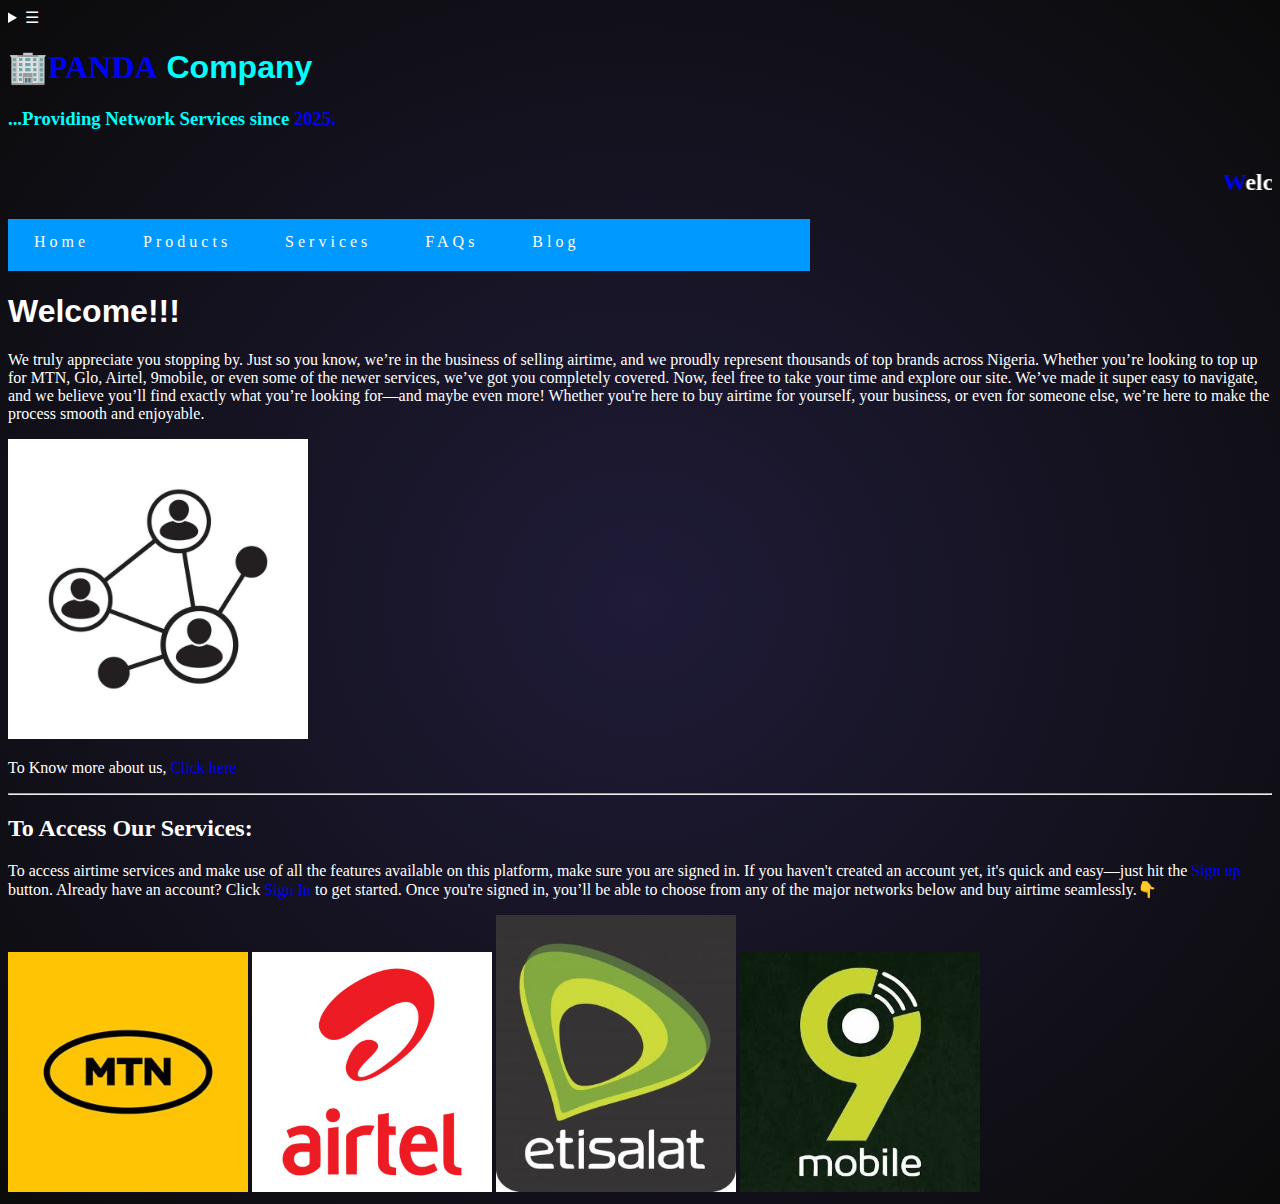
<file: index.html>
<!DOCTYPE html>
<html lang="en">
<head>
    <meta charset="UTF-8">
    <meta name="viewport" content="width=device-width, initial-scale=1.0">
    <title>::Rechargable Mobile Network | Home Page::</title>

    <link rel="stylesheet" type="text/css" href="css/style.css">


    <style type="text/css">

        body{
            font-family: cursive;
            overflow: scroll;
          color: white;
          
        }        
        

        div{
            border: 1px solid #09F;
            height: 50px;
            width: 800px;
          
            background-color: #09F; 
       
        }
        @media screen and (max-width:375px){
          body{
            font-family: sans-serif;
          }

        div{
          width: 360px;
          height: 90px;
          letter-spacing: 5px;
        }

        img{
          width: 200px;
        }
        h3{
          font-size: 17px;
        }
      }
        @media screen and (max-width:425px){
          body{
            font-family: sans-serif;
          }

          h3{
            font-size: 17px;
          }

          div{
            width: 400px;
            height: 90px;
            letter-spacing: 5px;
          }

          img{
            width: 200px;
          }

        }
        @media screen and (max-width:320px){
  
          h3{
            font-size: 15px;
          }

          div{
            width: 300px;
            height: 130px;
            letter-spacing: 5px;
          }
        }

        div a{
            color: #fff;
            text-decoration: none;
            font-family: Tahoma;
            letter-spacing: 4px;
            padding: 13px 25px;
            display: inline-block;
        }

        div a:hover{
            background-color: #fff;
            color: #09F;
            text-decoration: underline;
        }


       

        .image1{
          transition: transform 0.3s ease;
        }
        .image1:hover{
          transform: scale(0.8);
        }

        .image2{
          transition: transform 0.3s ease;
        }
        .image2:hover{
          transform: scale(0.8);
        }
        .image3{
          transition: transform 0.3s ease;
        }
        .image3:hover{
          transform: scale(0.8);
        }
        .image4{
          transition: transform 0.3s ease;
        }
        .image4:hover{
          transform: scale(0.8);
        }

        a{
          text-decoration: none;
        }

       
     
        

        
    </style>
</head>
<body>

  <details>
    <summary>&#9776;</summary>
    <ul>
      <li><a href="SignIn.html">Sign in</a></li>
      <li><a href="about.html">About Us</a></li>
      <li><a href="contact.html">Contact Us</a></li>
    </ul>
  </details>


    <db class="header-container">



      <db class="main-header">

    <h1><span>🏢PANDA</span> Company</h1>
    <h3>...Providing Network Services since <span>2025.</span></h3>
      </db>
      
      <db class="mini-header">

    <marquee><h2><span>W</span>elcome <span>t</span>o <span>P</span>anda <span> A</span>ssociation<span> N</span>etwork</h2></marquee>

      </db>
      </db>

  
    
      

  
    <!-- HORIZONTAL NAVIGATION BAR -->

    <div>
    <a href="login.html">Home</a>
    <a href="mtn.html">Products</a>
    <a href="#">Services</a>
    <a href="#">FAQs</a>
    <a href="#">Blog</a>

    </div>
  

    


    
    <h1>Welcome!!!</h1>
   
    <p>We truly appreciate you stopping by. Just so you know, we’re in the business of selling airtime,
     and we proudly represent thousands of top brands across Nigeria. Whether you’re looking to top up
     for MTN, Glo, Airtel, 9mobile, or even some of the newer services, we’ve got you completely covered.
     Now, feel free to take your time and explore our site. We’ve made it super easy to navigate, and we
     believe you’ll find exactly what you’re looking for—and maybe even more! Whether you're here to buy
     airtime for yourself, your  business, or even for someone else, we’re here to make the process smooth and enjoyable.
    </p>
    <img src="network(logo)/logo.jpeg" width="300">
    


    <p>To Know more about us, <a href="about.html">Click here</a></p>

    <hr>

 

    <h2>To Access Our Services:</h2>

    
    

    <p>To access airtime services and make use of all the features available on this platform, make sure you are signed in.
        If you haven't created an account yet, it's quick and easy—just hit the <a href="SignIn.html">Sign up</a> button. 
        Already have an account? Click <a href="login.html">Sign In</a> to get started.
        
        Once you're signed in, you’ll be able to choose from any of the major networks below and buy airtime seamlessly.👇
        
        </p>


        

      

    <img src="network(logo)/mtn.jpeg" class="image1" width="240" <br><a href="mtn.html"></a>
    <img src="network(logo)/airtel.jpeg" class="image2" width="240" <br><a href="airtel.html"></a>
    <img src="network(logo)/Etisalat Logo.jpeg" class="image3" width="240"<br><a href="glo.html"></a>
    <img src="network(logo)/9 mobile.jpg" class="image4" width="240" <br><a href="ninemobile.html"></a>






    






   


   
 



    
</body>
</html>
</file>
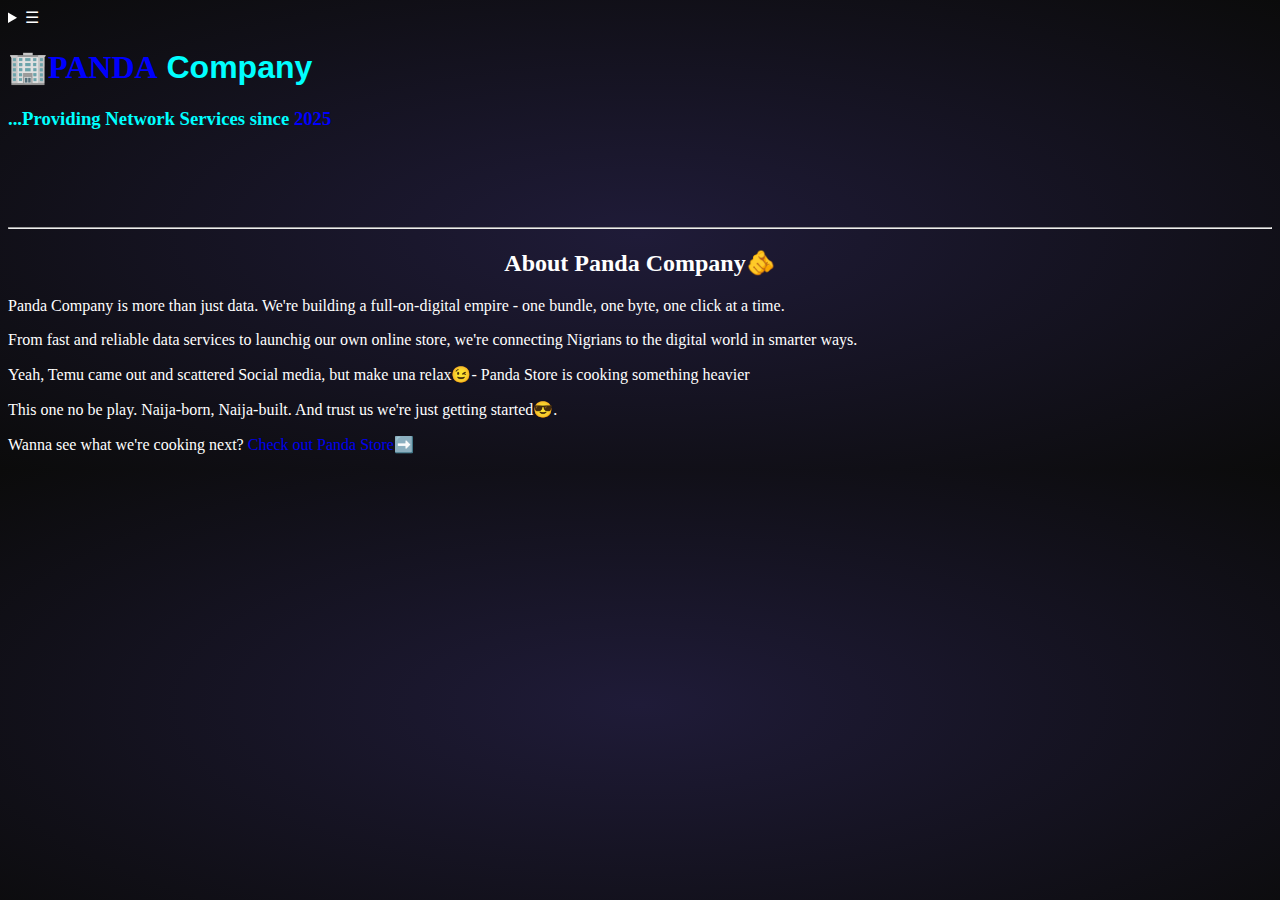
<file: about.html>
<!DOCTYPE html>
<html lang="en">
<head>
    <meta charset="UTF-8">
    <meta name="viewport" content="width=device-width, initial-scale=1.0">
    <title>::Rechargable Mobile Network | About Us::</title>
    <link rel="stylesheet" type="text/css" href="css/style.css">

    <style type="text/css">

        body{
            font-family: cursive;
            overflow: scroll;
        }
        h2{
          text-align: center;
        }

        a{
          text-decoration: none;
        }

        @media screen and (width:375px) {
          body{
            font-family: sans-serif;
          }
        }

        @media screen and (max-width:425px){
          body{
            font-family: sans-serif;
          }

          h3{
            font-size: 17px;
          }

        }

        @media screen and (max-width:320px){
  
          h3{
            font-size: 15px;
          }
        }


    </style>
</head>
<body>
      <details>
    <summary>&#9776;</summary>
    <ul>
        <li><a href="info.html">Home</a></li>
        <li><a href="login.html">Sign In</a></li>
        <li><a href="contact.html">Contact Us</a></li>
      <li><a href="#">Sign Out</a></li>
    </ul>
  </details>

    <db class="header-container">

        <db class="main-header">


        <h1><span>🏢PANDA</span> Company</h1>
    <h3>...Providing Network Services since <span>2025</span></h3>
    </db>

        <db class="mini-header">
        <marquee><h2><span>W</span>elcome <span>t</span>o <span>P</span>anda <span> A</span>ssociation<span> N</span>etwork</h2></marquee>

        </db>
        </db>

        <hr>

        <h2>About Panda Company🫵</h2>
        <p>Panda Company is more than just data. We're building a full-on-digital
           empire - one bundle, one byte, one click at a time.</p>

        <p>From fast and reliable data services to launchig our own online store, we're connecting Nigrians to 
            the digital world in smarter ways.
        </p>

        <p>Yeah, Temu came out and scattered Social media, but make una relax😉-
          Panda Store is cooking something heavier
        </p>
        <p>This one no be play. Naija-born, Naija-built. And trust us we're just getting
          started😎.
        </p>

        <p>
          Wanna see what we're cooking next?
          <a href="home.html">Check out Panda Store➡️</a>
        </p>
        
        







    
</body>
</html>
</file>
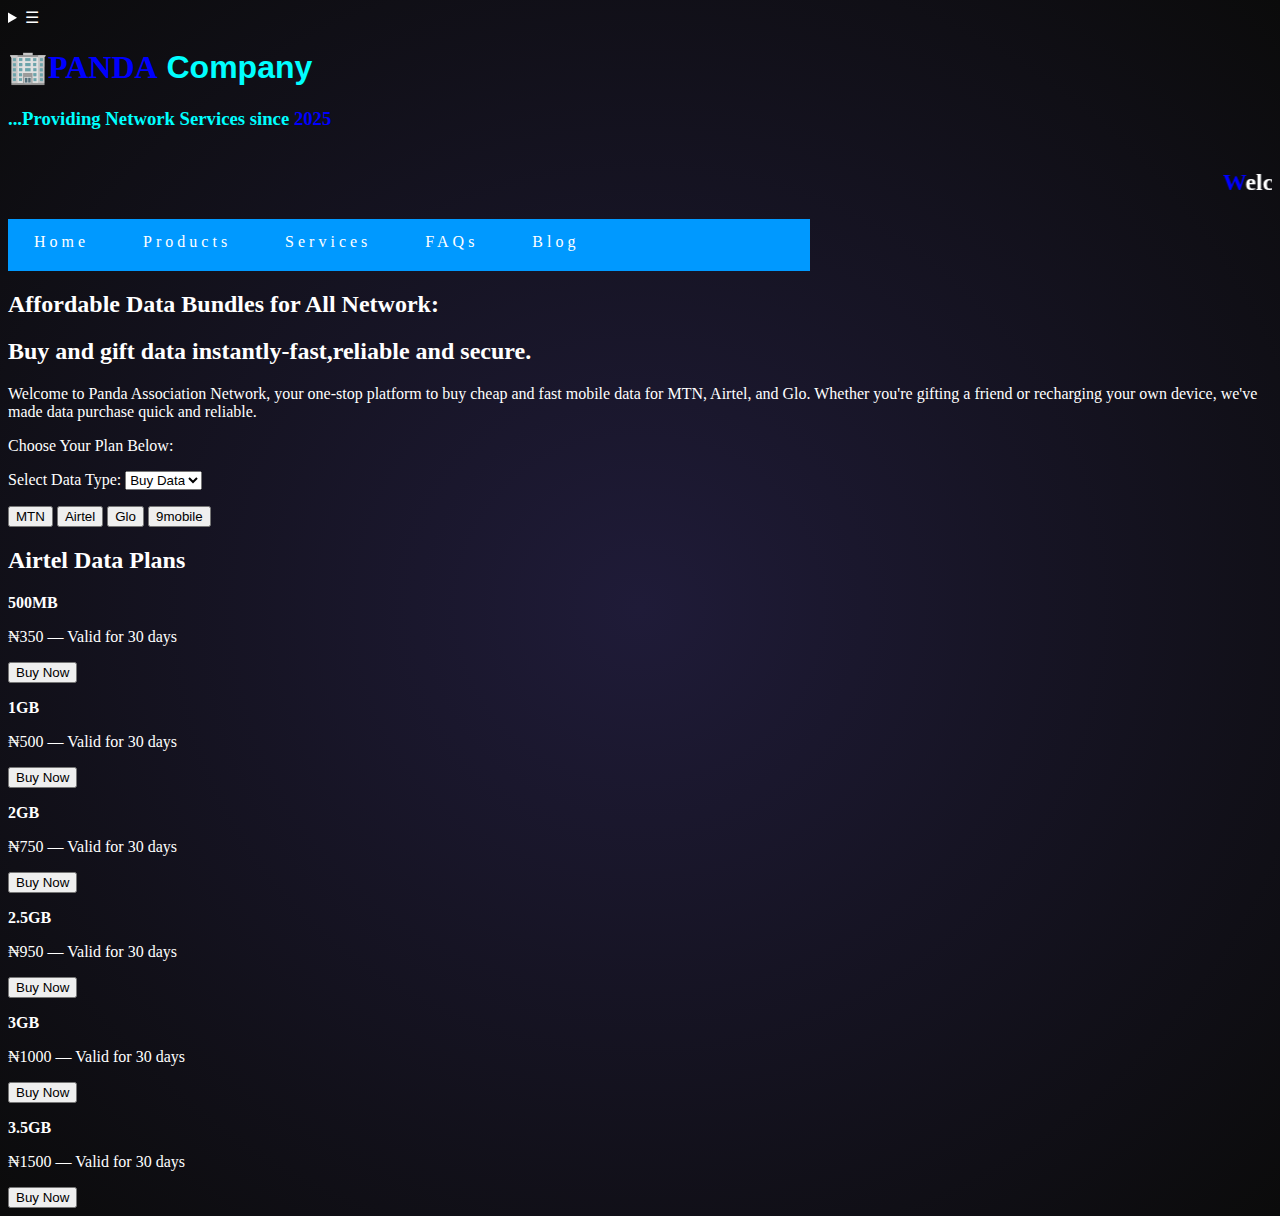
<file: airtel.html>
<!DOCTYPE html>
<html lang="en">
<head>
    <meta charset="UTF-8">
    <meta name="viewport" content="width=device-width, initial-scale=1.0">
    <title>::Rechargable Mobile Network | Products::</title>
    <link rel="stylesheet" type="text/css" href="css/style.css">

    <style type="text/css">
        body{
            font-family: cursive;
            overflow: scroll;
        }

        div{
            border: 1px solid #09F;
            height: 50px;
            width: 800px;
          
            background-color: #09F;
       
        }
        @media screen and (max-width:375px) {
            body{
                font-family: sans-serif;
            }
           div{
            width: 360px;
            height: 100px; 
            letter-spacing: 5px;   
            }
            h3{
                font-size: 17px;
            }
        }
        @media screen and (max-width:425px){
          body{
            font-family: sans-serif;
          }

          h3{
            font-size: 17px;
          }

          div{
            width: 400px;
            height: 90px;
            letter-spacing: 5px;
          }

          img{
            width: 200px;
          }

        }
        @media screen and (width:320px) {

          h3{
            font-size: 15px;
          }
          h1{
            font-size: 25px;
          }
          div{
            height: 129px;
            width: 300px;
          }
          
        }

        div a{
            color: #fff;
            text-decoration: none;
            font-family: Tahoma;
            letter-spacing: 4px;
            padding: 13px 25px;
            display: inline-block;
        }

        div a:hover{
            background-color: #fff;
            color: #09F;
            text-decoration: underline;
        }

        button:hover{
            background: #09f;
            cursor: pointer;
        }

        a{
            text-decoration: none;
        }

    </style>
</head>
<body>
  <details>
    <summary>&#9776;</summary>
    <ul>
      <li><a href="SignIn.html">Sign in</a></li>
      <li><a href="about.html">About Us</a></li>
      <li><a href="contact.html">Contact Us</a></li>
      <li><a href="#">Sign Out</a></li>
    </ul>
  </details>
        <db class="header-container">

        <db class="main-header">

        <h1><span>🏢PANDA</span> Company</h1>
    <h3>...Providing Network Services since <span>2025</span></h3>
    </db>


        <db class="mini-header">


        <marquee><h2><span>W</span>elcome <span>t</span>o <span>P</span>anda <span> A</span>ssociation<span> N</span>etwork</h2></marquee>

        </db>
        </db>
        


   
   
    <div>
    <a href="index.html">Home</a>
    <a href="mtn.html">Products</a>
    <a href="#">Services</a>
    <a href="#">FAQs</a>
    <a href="#">Blog</a>
    </div>

   
     <h2>Affordable Data Bundles for All Network:</h2>


    <h2>Buy and gift data instantly-fast,reliable and secure.</h2>
    <p>Welcome to Panda Association Network, your one-stop platform to buy cheap and fast
        mobile data for MTN, Airtel, and Glo. Whether you're gifting a friend or recharging 
        your own device, we've made data purchase quick and reliable.</p>

    <p>Choose Your Plan Below:</p>


    <p>Select Data Type: <select name="">
                         <option>Buy Data</option>
                         <option>Gift Data</option>
    </select></p>

    <db class="network-tabs">
        <!-- Network Tabs -->
        <button onclick="window.location.href='mtn.html'">MTN</button>
        <button onclick="window.location.href='airtel.html'">Airtel</button>
        <button onclick="window.location.href='glo.html'">Glo</button>
        <button onclick="window.location.href='ninemobile.html'">9mobile</button>
      </db>

      <!-- Plan Containers-->
       <db id="airtel.html" class="plan-container">
        <h2>Airtel Data Plans</h2>
        <db class="plan-card">
        <p><strong>500MB</strong></p>
        <p>₦350 — Valid for 30 days</p>
        <button>Buy Now</button>
      </db>

      <db class="plan-card">
          <p><strong>1GB</strong></p>
          <p>₦500 — Valid for 30 days</p>
          <button>Buy Now</button>
      </db>

      <db class="plan-card">
          <p><strong>2GB</strong></p>
          <p>₦750 — Valid for 30 days</p>
          <button>Buy Now</button>
    
    </db>
      <db class="plan-card">
        <p><strong>2.5GB</strong></p>
        <p>₦950 — Valid for 30 days</p>
        <button>Buy Now</button>
      </db>

      <db class="plan-card">
          <p><strong>3GB</strong></p>
          <p>₦1000 — Valid for 30 days</p>
          <button>Buy Now</button>
      </db>

        
      <db class="plan-card">
          <p><strong>3.5GB</strong></p>
          <p>₦1500 — Valid for 30 days</p>
          <button>Buy Now</button>
        </db>
    </db>
    
        

        </db>
</file>
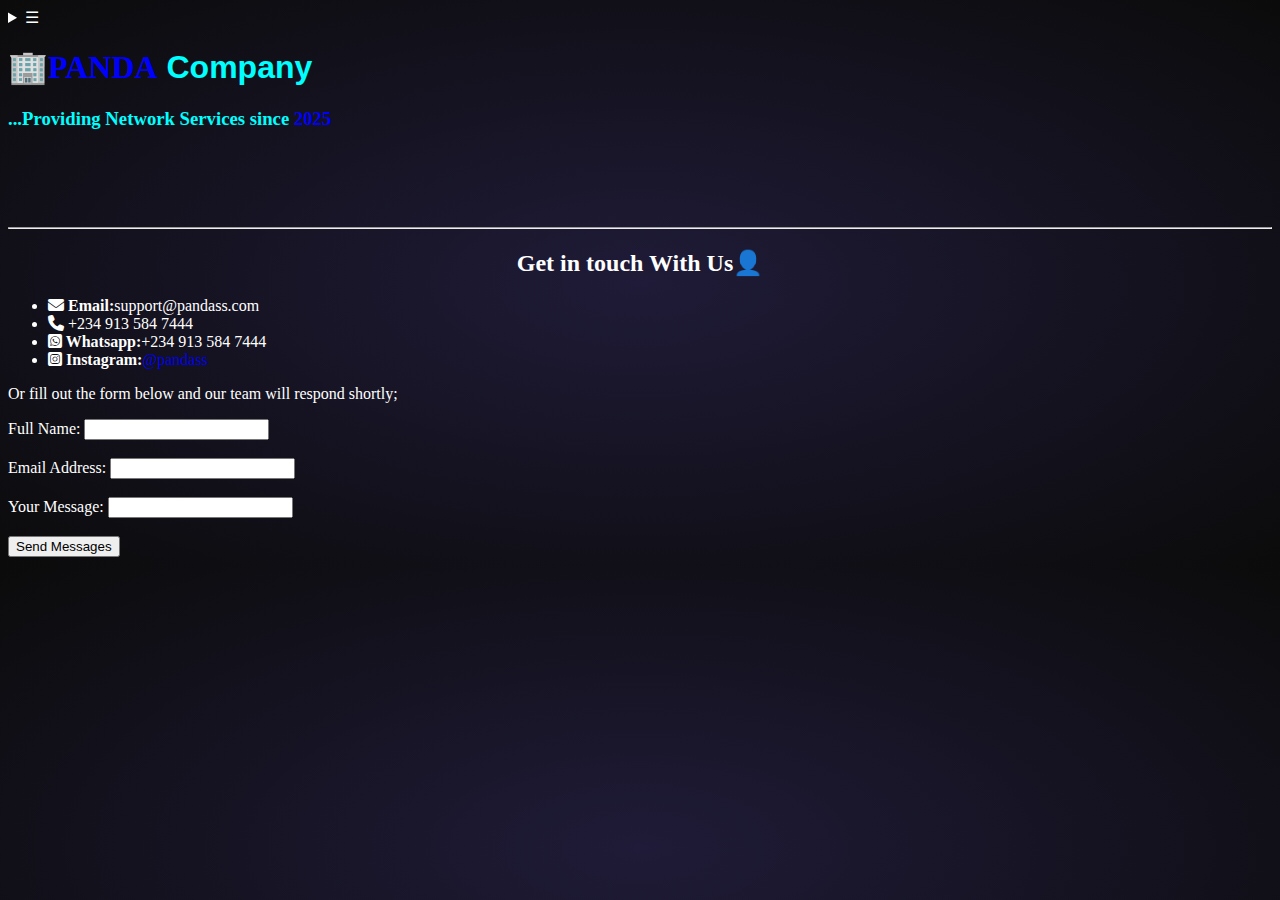
<file: contact.html>
<!DOCTYPE html>
<html lang="en">
<head>
    <meta charset="UTF-8">
    <meta name="viewport" content="width=device-width, initial-scale=1.0">
    <title>::Rechargable Mobile Network | Contact Us::</title>
    <link rel="stylesheet" type="text/css" href="css/style.css">
<link rel="stylesheet" href="https://cdnjs.cloudflare.com/ajax/libs/font-awesome/6.7.2/css/all.min.css">
    <style type="text/css">

        :root{
           color:#ffffff;
            background: radial-gradient(#1f1b38, #0b0b0b);
        }
        body{
            font-family: cursive;
            overflow: scroll;
            color: white;
        
        }
        @media screen and (width:375px) {
            body{
                font-family: sans-serif;
            }

            h3{
                font-size: 17px;
            }
        }
        @media screen and (max-width:425px){
          body{
            font-family: sans-serif;
          }

          h3{
            font-size: 17px;
          }
        }

        @media screen and (max-width:320px){
  
          h3{
            font-size: 15px;
          }

        }

        h2{
            text-align: center;

        }

        a{
            text-decoration: none;
        }





    </style>
</head>
<body>
      <details>
    <summary>&#9776;</summary>
    <ul>
        <li><a href="info.html">Home</a></li>
      <li><a href="about.html">About Us</a></li>
      <li><a href="#">Sign Out</a></li>
    </ul>
  </details>
    <db class="header-container">

        <db class="main-header">


        <h1><span>🏢PANDA</span> Company</h1>
    <h3>...Providing Network Services since <span>2025</span></h3>
    </db>
        <db class="mini-header">
        <marquee><h2><span>W</span>elcome <span>t</span>o <span>P</span>anda <span> A</span>ssociation<span> N</span>etwork</h2></marquee>

        </db>
    

        <hr>

        <h2>Get in touch With Us👤</h2>
        <ul>
            <li>
                <strong><i class="fa-solid fa-envelope"></i> Email:</strong>support@pandass.com</li>
            <li><strong><i class="fa-solid fa-phone"></i></strong> +234 913 584 7444 </li>
            <li><strong><i class="fa-brands fa-square-whatsapp"></i> Whatsapp:</strong>+234 913 584 7444</li>
            <li><strong><i class="fa-brands fa-square-instagram"></i> Instagram:</strong><a href="https://www.instagram.com/p.a.n.d.a_ffx2?igsh
                =MTRkbmpibWdtemRyNQ==">@pandass</a></li>
        </ul>
        <p>Or fill out the form below and our team will respond shortly; </p>

        <form action="#" method="post">
            <label form="name">Full Name:</label>
            <input type="text" id="name" name="name" required><br><br>

            <label form="email">Email Address:</label>
            <input type="email" id="email" name="email" required><br><br>

            <label form="message">Your Message:</label>
            <input type="message" id="message" rows="4" required><br><br>

            <button type="submit">Send Messages</button>

        </form>
        
        </db>













    
</body>
</html>
</file>
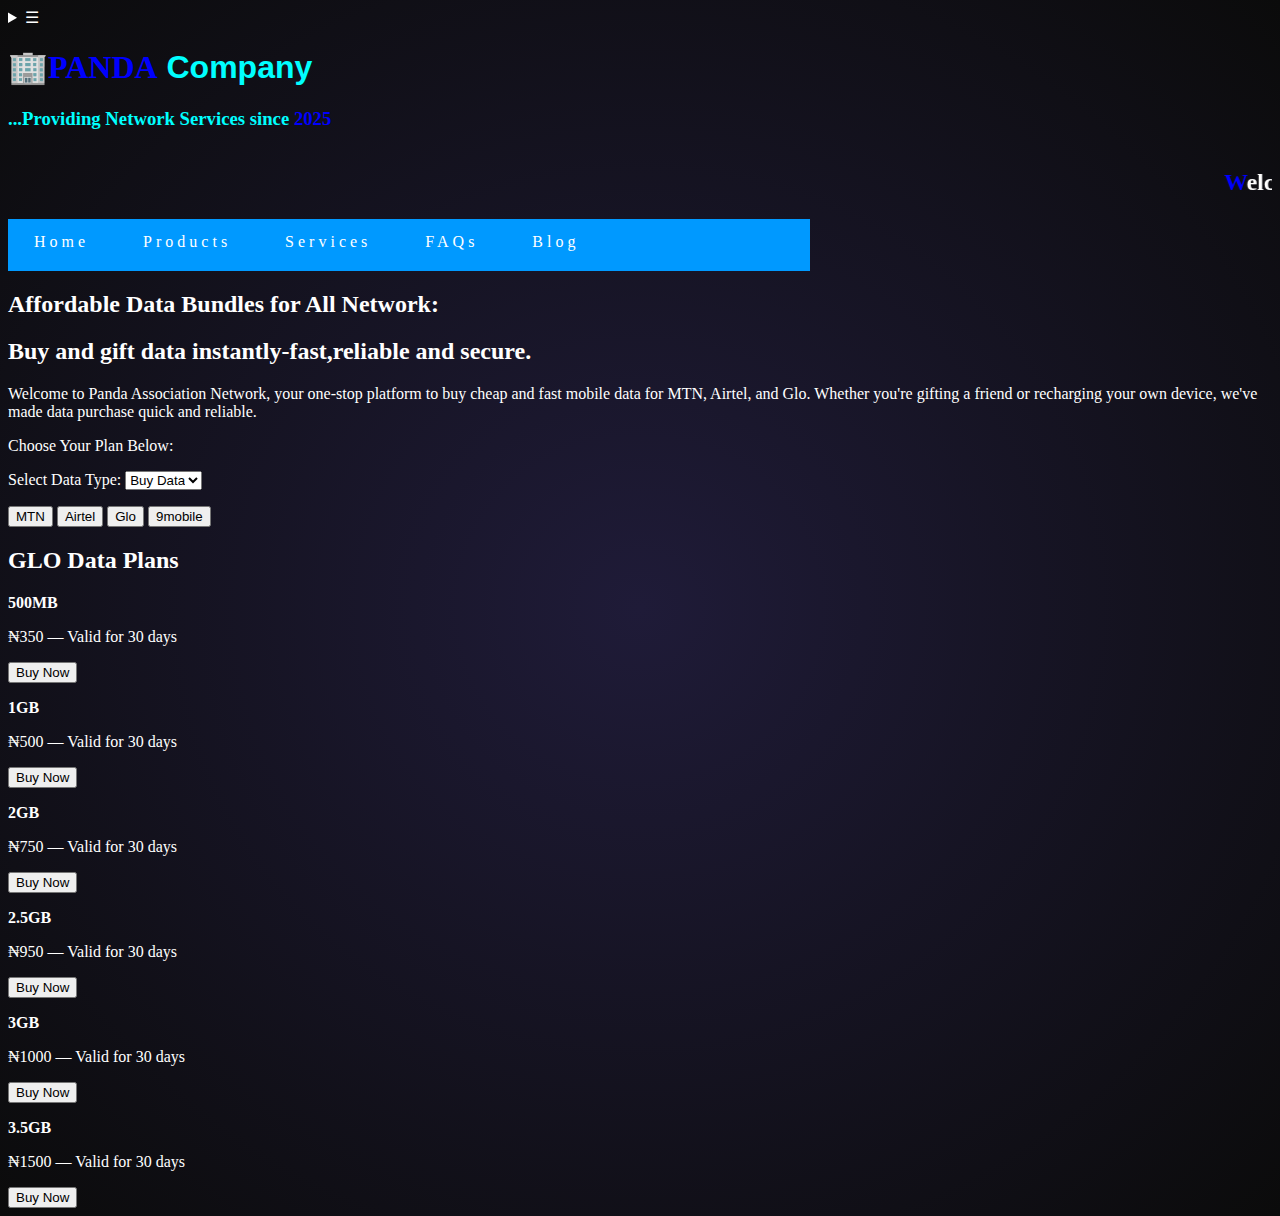
<file: glo.html>
<!DOCTYPE html>
<html lang="en">
<head>
    <meta charset="UTF-8">
    <meta name="viewport" content="width=device-width, initial-scale=1.0">
    <title>::Rechargable Mobile Network | Products::</title>
    <link rel="stylesheet" type="text/css" href="css/style.css">

    <style type="text/css">
        body{
            font-family: cursive;
            overflow: scroll;
        }

        div{
            border: 1px solid #09F;
            height: 50px;
            width: 800px;
          
            background-color: #09F;
       
        }
        @media screen and (max-width:375px) {
            body{
                font-family: sans-serif;
            }
           div{
            width: 360px;
            height: 100px; 
            letter-spacing: 5px;   
            }
            h3{
                font-size: 17px;
            }
        }
        @media screen and (max-width:425px){
          body{
            font-family: sans-serif;
          }

          h3{
            font-size: 17px;
          }

          div{
            width: 400px;
            height: 90px;
            letter-spacing: 5px;
          }

          img{
            width: 200px;
          }
        }
        @media screen and (max-width:320px){
  
          h3{
            font-size: 15px;
          }

          div{
            width: 300px;
            height: 130px;
            letter-spacing: 5px;
          }
        }

        div a{
            color: #fff;
            text-decoration: none;
            font-family: Tahoma;
            letter-spacing: 4px;
            padding: 13px 25px;
            display: inline-block;
        }

        div a:hover{
            background-color: #fff;
            color: #09F;
            text-decoration: underline;
        }

        button:hover{
            background: #09f;
            cursor: pointer;
        }

        a{
            text-decoration: none;
        }

    </style>
</head>
<body>
  <details>
    <summary>&#9776;</summary>
    <ul>
      <li><a href="SignIn.html">Sign in</a></li>
      <li><a href="about.html">About Us</a></li>
      <li><a href="contact.html">Contact Us</a></li>
      <li><a href="#">Sign Out</a></li>
    </ul>
  </details>
        <db class="header-container">

        <db class="main-header">

        <h1><span>🏢PANDA</span> Company</h1>
    <h3>...Providing Network Services since <span>2025</span></h3>
    </db>


        <db class="mini-header">


        <marquee><h2><span>W</span>elcome <span>t</span>o <span>P</span>anda <span> A</span>ssociation<span> N</span>etwork</h2></marquee>

        </db>
        </db>
        





 
    
    <div>
    <a href="index.html">Home</a>
    <a href="mtn.html">Products</a>
    <a href="#">Services</a>
    <a href="#">FAQs</a>
    <a href="#">Blog</a>
    </div>

    
       <h2>Affordable Data Bundles for All Network:</h2>


    <h2>Buy and gift data instantly-fast,reliable and secure.</h2>
    <p>Welcome to Panda Association Network, your one-stop platform to buy cheap and fast
        mobile data for MTN, Airtel, and Glo. Whether you're gifting a friend or recharging 
        your own device, we've made data purchase quick and reliable.</p>

    <p>Choose Your Plan Below:</p>


    <p>Select Data Type: <select name="">
                         <option>Buy Data</option>
                         <option>Gift Data</option>
    </select></p>

    <db class="network-tabs">
        <!-- Network Tabs -->
        <button onclick="window.location.href='mtn.html'">MTN</button>
        <button onclick="window.location.href='airtel.html'">Airtel</button>
        <button onclick="window.location.href='glo.html'">Glo</button>
        <button onclick="window.location.href='ninemobile.html'">9mobile</button>
      </db>

      <!-- Plan Conatiners-->
      <db id="glo.html" class="plan-container">
        <h2>GLO Data Plans</h2>
        <db class="plan-card">
        <p><strong>500MB</strong></p>
        <p>₦350 — Valid for 30 days</p>
        <button>Buy Now</button>
      </db>

      <db class="plan-card">
          <p><strong>1GB</strong></p>
          <p>₦500 — Valid for 30 days</p>
          <button>Buy Now</button>
      </db>

      <db class="plan-card">
          <p><strong>2GB</strong></p>
          <p>₦750 — Valid for 30 days</p>
          <button>Buy Now</button>
    
    </db>
      <db class="plan-card">
        <p><strong>2.5GB</strong></p>
        <p>₦950 — Valid for 30 days</p>
        <button>Buy Now</button>
      </db>

      <db class="plan-card">
          <p><strong>3GB</strong></p>
          <p>₦1000 — Valid for 30 days</p>
          <button>Buy Now</button>
      </db>

        
      <db class="plan-card">
          <p><strong>3.5GB</strong></p>
          <p>₦1500 — Valid for 30 days</p>
          <button>Buy Now</button>
        </db>
    </db>
</file>
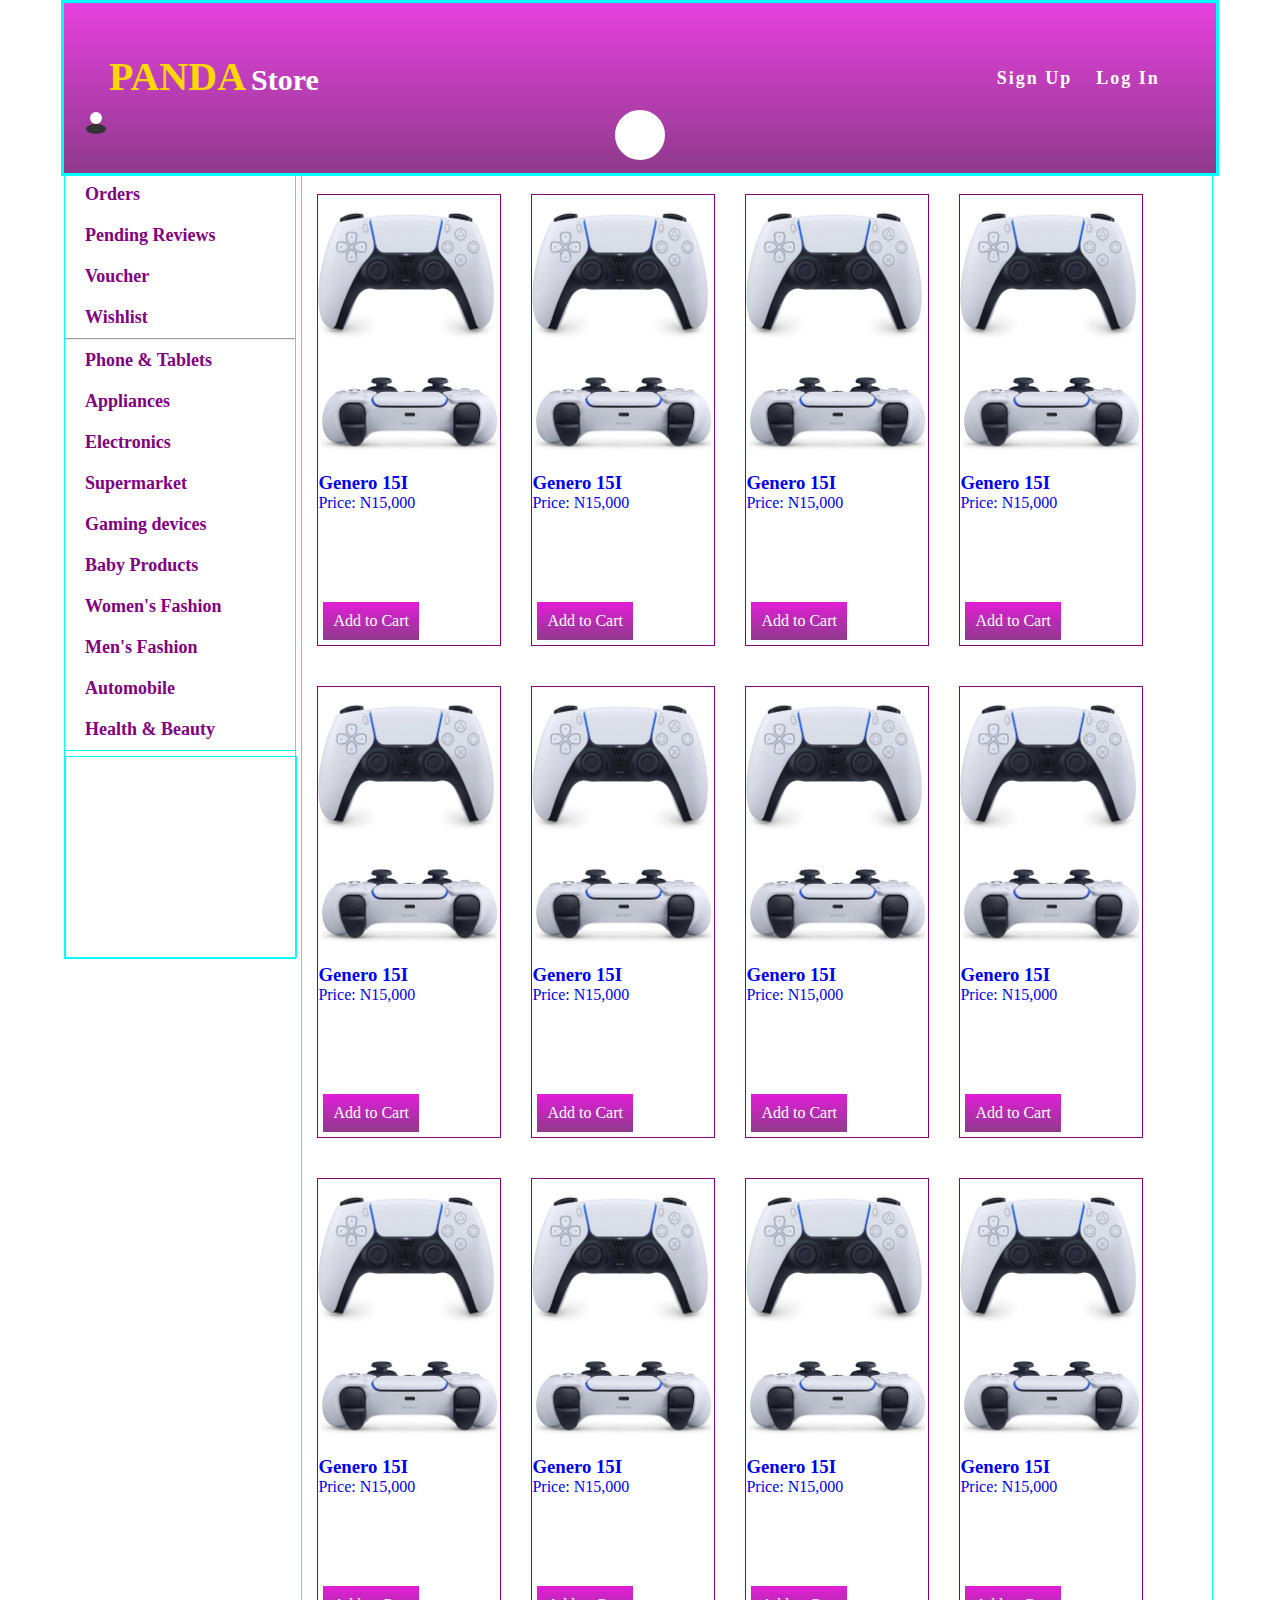
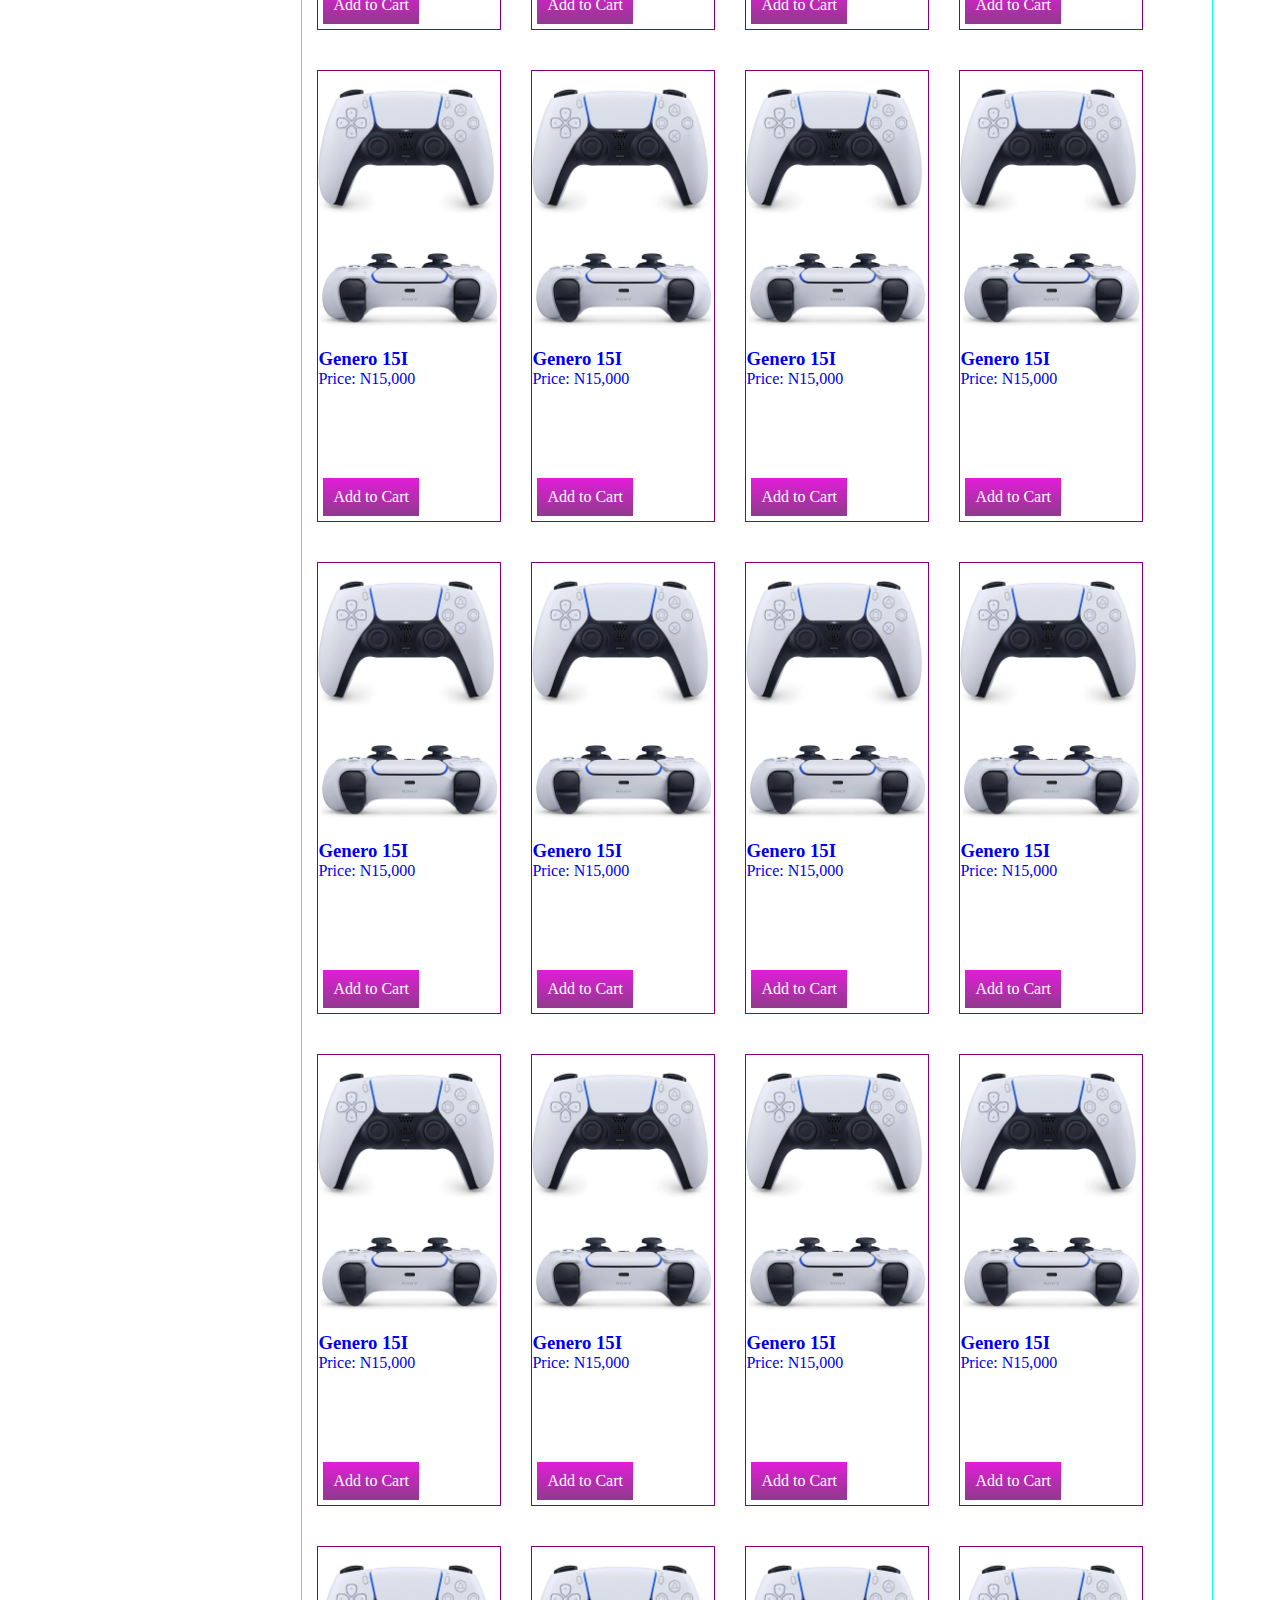
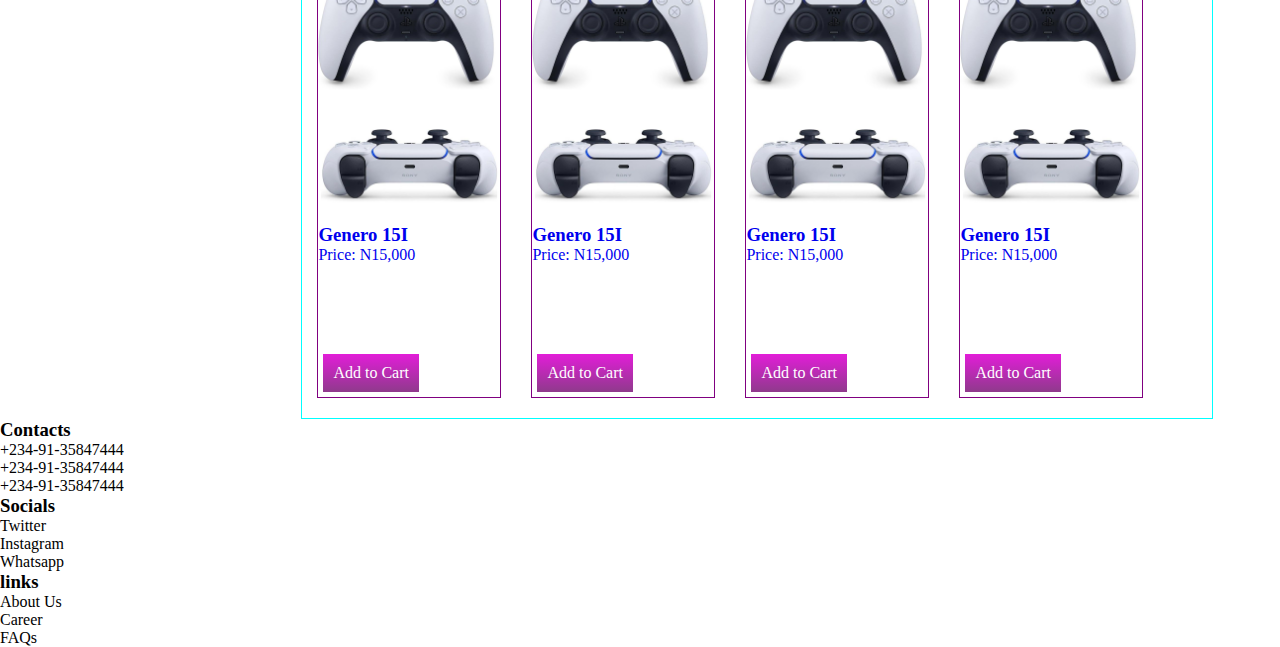
<file: home.html>
<!DOCTYPE html>
<html lang="en">
<head>
    <meta charset="UTF-8">
    <meta name="viewport" content="width=device-width, initial-scale=1.0">
    <title>::Panda Store.com</title>
    <link rel="stylesheet" type="text/css" href="css/style2.css">
</head>
<body>

    <div class="container">
        <div class="header">

            <div class="logo">
                <h3><span><a href="home.html">PANDA</a></span>Store</h3>
            </div>


    <form action="">
        <input type="search" placeholder="Search deals, gadgets & more">
        <i class="fa fa-search"></i>
    </form>
    <div class="intruse">
    <a href="#" class="contact-link">
    <div class="person-icon"></div>
    </a>
    </div>

    <div class="nav">

        <a href="#">Sign Up</a>
        <a href="#">Log In</a>



    </div>



        </div>

        <div class="mini">

            <div class="mini1">


                <ul>
                    <li><a href="#">Orders</a></li>
                    <li><a href="#">Pending Reviews</a></li>
                    <li><a href="#">Voucher</a></li>
                    <li><a href="#">Wishlist</a></li>
                    <hr>

                    <li><a href="#">Phone & Tablets</a></li>
                    <li><a href="#">Appliances</a></li>
                    <li><a href="#">Electronics</a></li>
                    <li><a href="#">Supermarket</a></li>
                    <li><a href="#">Gaming devices</a></li>
                    <li><a href="#">Baby Products</a></li>
                    <li><a href="#">Women's Fashion</a></li>
                    <li><a href="#">Men's Fashion</a></li>
                    <li><a href="#">Automobile</a></li>
                    <li><a href="#">Health & Beauty</a></li>

                </ul>


            </div>

            <div class="mini2"></div>


        </div>

        <div class="main">

            <ul>

                <li class="product">

                    <a href="#">

                        <div class="image"><img src="gaming pad.jpeg" width="250"></div>
                        <h3 class="pname">Genero 15I</h3>
                        <p>Price: <span class="Price">N15,000</span></p>
                        <span class="call-to-action">Add to Cart</span>
                        
                    </a>

                 </li>
                <li class="product">

                    <a href="#">

                        <div class="image"><img src="gaming pad.jpeg" width="250"></div>
                        <h3 class="pname">Genero 15I</h3>
                        <p>Price: <span class="Price">N15,000</span></p>
                        <span class="call-to-action">Add to Cart</span>
                        
                    </a>
                    </li>
                <li class="product">

                    <a href="#">

                        <div class="image"><img src="gaming pad.jpeg" width="250"></div>
                        <h3 class="pname">Genero 15I</h3>
                        <p>Price: <span class="Price">N15,000</span></p>
                        <span class="call-to-action">Add to Cart</span>
                        
                    </a>
                </li>
                 <li class="product">

                    <a href="#">

                        <div class="image"><img src="gaming pad.jpeg" width="250"></div>
                        <h3 class="pname">Genero 15I</h3>
                        <p>Price: <span class="Price">N15,000</span></p>
                        <span class="call-to-action">Add to Cart</span>
                        
                    </a>
                 </li>
                 <li class="product">

                    <a href="#">

                        <div class="image"><img src="gaming pad.jpeg" width="250"></div>
                        <h3 class="pname">Genero 15I</h3>
                        <p>Price: <span class="Price">N15,000</span></p>
                        <span class="call-to-action">Add to Cart</span>
                        
                    </a>
                    </li>
                <li class="product">

                    <a href="#">

                        <div class="image"><img src="gaming pad.jpeg" width="250"></div>
                        <h3 class="pname">Genero 15I</h3>
                        <p>Price: <span class="Price">N15,000</span></p>
                        <span class="call-to-action">Add to Cart</span>
                        
                    </a>
                    </li>
                 <li class="product">

                    <a href="#">

                        <div class="image"><img src="gaming pad.jpeg" width="250"></div>
                        <h3 class="pname">Genero 15I</h3>
                        <p>Price: <span class="Price">N15,000</span></p>
                        <span class="call-to-action">Add to Cart</span>
                        
                    </a>
                    </li>

                 <li class="product">

                    <a href="#">

                        <div class="image"><img src="gaming pad.jpeg" width="250"></div>
                        <h3 class="pname">Genero 15I</h3>
                        <p>Price: <span class="Price">N15,000</span></p>
                        <span class="call-to-action">Add to Cart</span>
                        
                    </a>
                    </li>
                 <li class="product">

                    <a href="#">

                        <div class="image"><img src="gaming pad.jpeg" width="250"></div>
                        <h3 class="pname">Genero 15I</h3>
                        <p>Price: <span class="Price">N15,000</span></p>
                        <span class="call-to-action">Add to Cart</span>
                        
                    </a>
                    </li>
                 <li class="product">

                    <a href="#">

                        <div class="image"><img src="gaming pad.jpeg" width="250"></div>
                        <h3 class="pname">Genero 15I</h3>
                        <p>Price: <span class="Price">N15,000</span></p>
                        <span class="call-to-action">Add to Cart</span>
                        
                    </a>
                    </li>
                 <li class="product">

                    <a href="#">

                        <div class="image"><img src="gaming pad.jpeg" width="250"></div>
                        <h3 class="pname">Genero 15I</h3>
                        <p>Price: <span class="Price">N15,000</span></p>
                        <span class="call-to-action">Add to Cart</span>
                        
                    </a>
                    </li>
                 <li class="product">

                    <a href="#">

                        <div class="image"><img src="gaming pad.jpeg" width="250"></div>
                        <h3 class="pname">Genero 15I</h3>
                        <p>Price: <span class="Price">N15,000</span></p>
                        <span class="call-to-action">Add to Cart</span>
                        
                    </a>
                    </li>
                 <li class="product">

                    <a href="#">

                        <div class="image"><img src="gaming pad.jpeg" width="250"></div>
                        <h3 class="pname">Genero 15I</h3>
                        <p>Price: <span class="Price">N15,000</span></p>
                        <span class="call-to-action">Add to Cart</span>
                        
                    </a>
                    </li>
                 <li class="product">

                    <a href="#">

                        <div class="image"><img src="gaming pad.jpeg" width="250"></div>
                        <h3 class="pname">Genero 15I</h3>
                        <p>Price: <span class="Price">N15,000</span></p>
                        <span class="call-to-action">Add to Cart</span>
                        
                    </a>
                    </li>
                 <li class="product">

                    <a href="#">

                        <div class="image"><img src="gaming pad.jpeg" width="250"></div>
                        <h3 class="pname">Genero 15I</h3>
                        <p>Price: <span class="Price">N15,000</span></p>
                        <span class="call-to-action">Add to Cart</span>
                        
                    </a>
                    </li>
                 <li class="product">

                    <a href="#">

                        <div class="image"><img src="gaming pad.jpeg" width="250"></div>
                        <h3 class="pname">Genero 15I</h3>
                        <p>Price: <span class="Price">N15,000</span></p>
                        <span class="call-to-action">Add to Cart</span>
                        
                    </a>
                    </li>
                 <li class="product">

                    <a href="#">

                        <div class="image"><img src="gaming pad.jpeg" width="250"></div>
                        <h3 class="pname">Genero 15I</h3>
                        <p>Price: <span class="Price">N15,000</span></p>
                        <span class="call-to-action">Add to Cart</span>
                        
                    </a>
                    </li>
                 <li class="product">

                    <a href="#">

                        <div class="image"><img src="gaming pad.jpeg" width="250"></div>
                        <h3 class="pname">Genero 15I</h3>
                        <p>Price: <span class="Price">N15,000</span></p>
                        <span class="call-to-action">Add to Cart</span>
                        
                    </a>
                    </li>
                 <li class="product">

                    <a href="#">

                        <div class="image"><img src="gaming pad.jpeg" width="250"></div>
                        <h3 class="pname">Genero 15I</h3>
                        <p>Price: <span class="Price">N15,000</span></p>
                        <span class="call-to-action">Add to Cart</span>
                        
                    </a>
                    </li>
                 <li class="product">

                    <a href="#">

                        <div class="image"><img src="gaming pad.jpeg" width="250"></div>
                        <h3 class="pname">Genero 15I</h3>
                        <p>Price: <span class="Price">N15,000</span></p>
                        <span class="call-to-action">Add to Cart</span>
                        
                    </a>
                    </li>
                 <li class="product">

                    <a href="#">

                        <div class="image"><img src="gaming pad.jpeg" width="250"></div>
                        <h3 class="pname">Genero 15I</h3>
                        <p>Price: <span class="Price">N15,000</span></p>
                        <span class="call-to-action">Add to Cart</span>
                        
                    </a>
                    </li>
                 <li class="product">

                    <a href="#">

                        <div class="image"><img src="gaming pad.jpeg" width="250"></div>
                        <h3 class="pname">Genero 15I</h3>
                        <p>Price: <span class="Price">N15,000</span></p>
                        <span class="call-to-action">Add to Cart</span>
                        
                    </a>
                    </li>
                 <li class="product">

                    <a href="#">

                        <div class="image"><img src="gaming pad.jpeg" width="250"></div>
                        <h3 class="pname">Genero 15I</h3>
                        <p>Price: <span class="Price">N15,000</span></p>
                        <span class="call-to-action">Add to Cart</span>
                        
                    </a>
                    </li>

                 <li class="product">

                    <a href="#">

                        <div class="image"><img src="gaming pad.jpeg" width="250"></div>
                        <h3 class="pname">Genero 15I</h3>
                        <p>Price: <span class="Price">N15,000</span></p>
                        <span class="call-to-action">Add to Cart</span>
                        
                    </a>
                    </li>
                 <li class="product">

                    <a href="#">

                        <div class="image"><img src="gaming pad.jpeg" width="250"></div>
                        <h3 class="pname">Genero 15I</h3>
                        <p>Price: <span class="Price">N15,000</span></p>
                        <span class="call-to-action">Add to Cart</span>
                        
                    </a>
                    </li>
                 <li class="product">

                    <a href="#">

                        <div class="image"><img src="gaming pad.jpeg" width="250"></div>
                        <h3 class="pname">Genero 15I</h3>
                        <p>Price: <span class="Price">N15,000</span></p>
                        <span class="call-to-action">Add to Cart</span>
                        
                    </a>
                    </li>
                    
                 <li class="product">

                    <a href="#">

                        <div class="image"><img src="gaming pad.jpeg" width="250"></div>
                        <h3 class="pname">Genero 15I</h3>
                        <p>Price: <span class="Price">N15,000</span></p>
                        <span class="call-to-action">Add to Cart</span>
                        
                    </a>
                    </li>



                <li class="product">

                    <a href="#">

                        <div class="image"><img src="gaming pad.jpeg" width="250"></div>
                        <h3 class="pname">Genero 15I</h3>
                        <p>Price: <span class="Price">N15,000</span></p>
                        <span class="call-to-action">Add to Cart</span>
                        
                    </a>
                    </li>
            </ul>
        </div>
        </div>

        <div class="footer">

            <div class="contact">
                <h3 class="top">Contacts</h3>
                <ul>    
                    <li>+234-91-35847444</li>
                    <li>+234-91-35847444</li>
                    <li>+234-91-35847444</li>
                </ul>
            </div>

        <div class="social">
            <h3 class="top">Socials</h3>
            <ul>
                <li>Twitter</li>
                <li>Instagram</li>
                <li>Whatsapp</li>
            </ul>
        </div>

        <div class="links">
            <h3 class="top">links</h3>
            <ul>
                <li>About Us</li>
                <li>Career</li>
                <li>FAQs</li>
                <li></li>
                
            </ul>
        </div>


        </div>

    </div><!--End Of Container Div-->






    
</body>
</html>
</file>
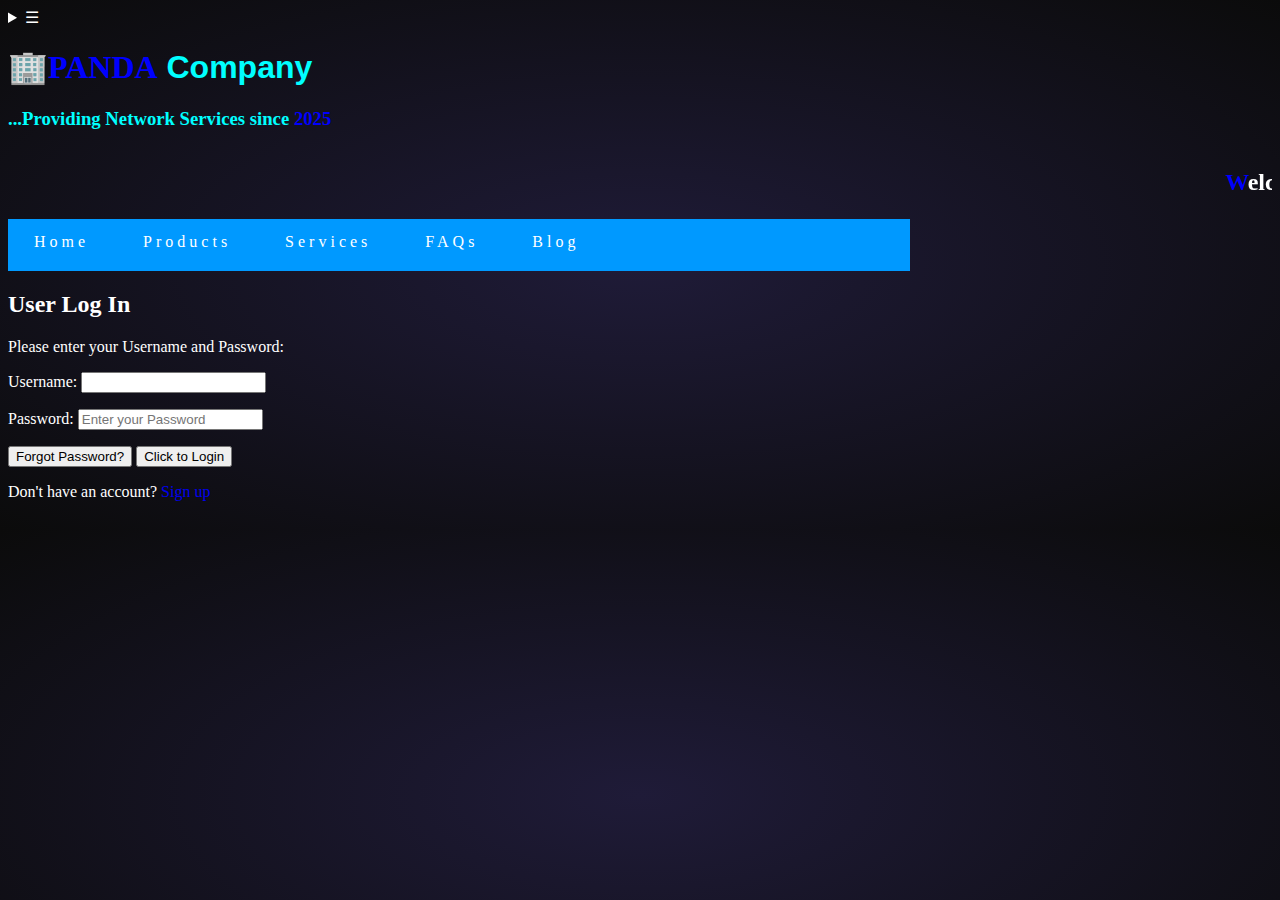
<file: login.html>
<!DOCTYPE html>
<html lang="en">
<head>
    <meta charset="UTF-8">
    <meta name="viewport" content="width=device-width, initial-scale=1.0">
    <title>::Rechargable mobile Network | Sign In::</title>
    <link rel="stylesheet" type="text/css" href="css/style.css">
    <style type="text/css">

        body{
            font-family: cursive;
        }
        div{
             border: 1px solid #09F;
            height: 50px;
            width: 900px;
          
            background-color: #09F;
       
        }
        div a{
            color: #fff;
            text-decoration: none;
            font-family: Tahoma;
            letter-spacing: 4px;
            padding: 13px 25px;
            display: inline-block;
        }

        div a:hover{
            background-color: #fff;
            color: #09F;
            text-decoration: underline;
        }
        button:hover{
            background: #09f;
            cursor: pointer;
        }
        @media screen and (max-width:375px) {
            body{
                font-family: sans-serif;
            }
           div{
            width: 360px;
            height: 90px; 
            letter-spacing: 5px;   
            }
         
        }
        @media screen and (max-width:425px){
          body{
            font-family: sans-serif;
          }

          h3{
            font-size: 17px;
          }

          div{
            width: 400px;
            height: 90px;
            letter-spacing: 5px;
          }
        }
        @media screen and (max-width:320px){
  
          h3{
            font-size: 15px;
          }

          div{
            width: 300px;
            height: 130px;
            letter-spacing: 5px;
          }
        }
        

        form{
              width: 100%;
              clear: both;
              /* background: linear-gradient(#e21dd8d7, #8f3a8c); */
              height: 150px;
              width: 30%;
              position: relative;
             }

         
             a{
                text-decoration: none;
             }

    </style>
</head>
<body>

      <details>
    <summary>&#9776;</summary>
    <ul>
      <li><a href="SignIn.html">Sign in</a></li>
      <li><a href="about.html">About Us</a></li>
      <li><a href="contact.html">Contact Us</a></li>
      <li><a href="#">Sign Out</a></li>
    </ul>
  </details>

        <db class="header-container">

        <db class="main-header">

        <h1><span>🏢PANDA</span> Company</h1>
    <h3>...Providing Network Services since <span>2025</span></h3>
    </db>


        <db class="mini-header">


        <marquee><h2><span>W</span>elcome <span>t</span>o <span>P</span>anda <span> A</span>ssociation<span> N</span>etwork</h2></marquee>

        </db>
        </db>


    
    
    <div>
    

   
    <a href="index.html">Home</a>
    <a href="mtn.html">Products</a>
    <a href="#">Services</a>
    <a href="#">FAQs</a>
    <a href="#">Blog</a>

    </div>
   




    
    <h2>User Log In</h2>
    <p>Please enter your Username and Password:</p>

    <form action="" method="">

    <p>Username: <input type="text" name="" required></p>
    <p>Password: <input type="password" name="" placeholder="Enter your Password"></p>

   <button>Forgot Password?</button>
   <button>Click to Login</button>

    <p>Don't have an account? <a href="SignIn.html">Sign up</a></p>
    

    </form>
    
    
</body>
</html>
</file>
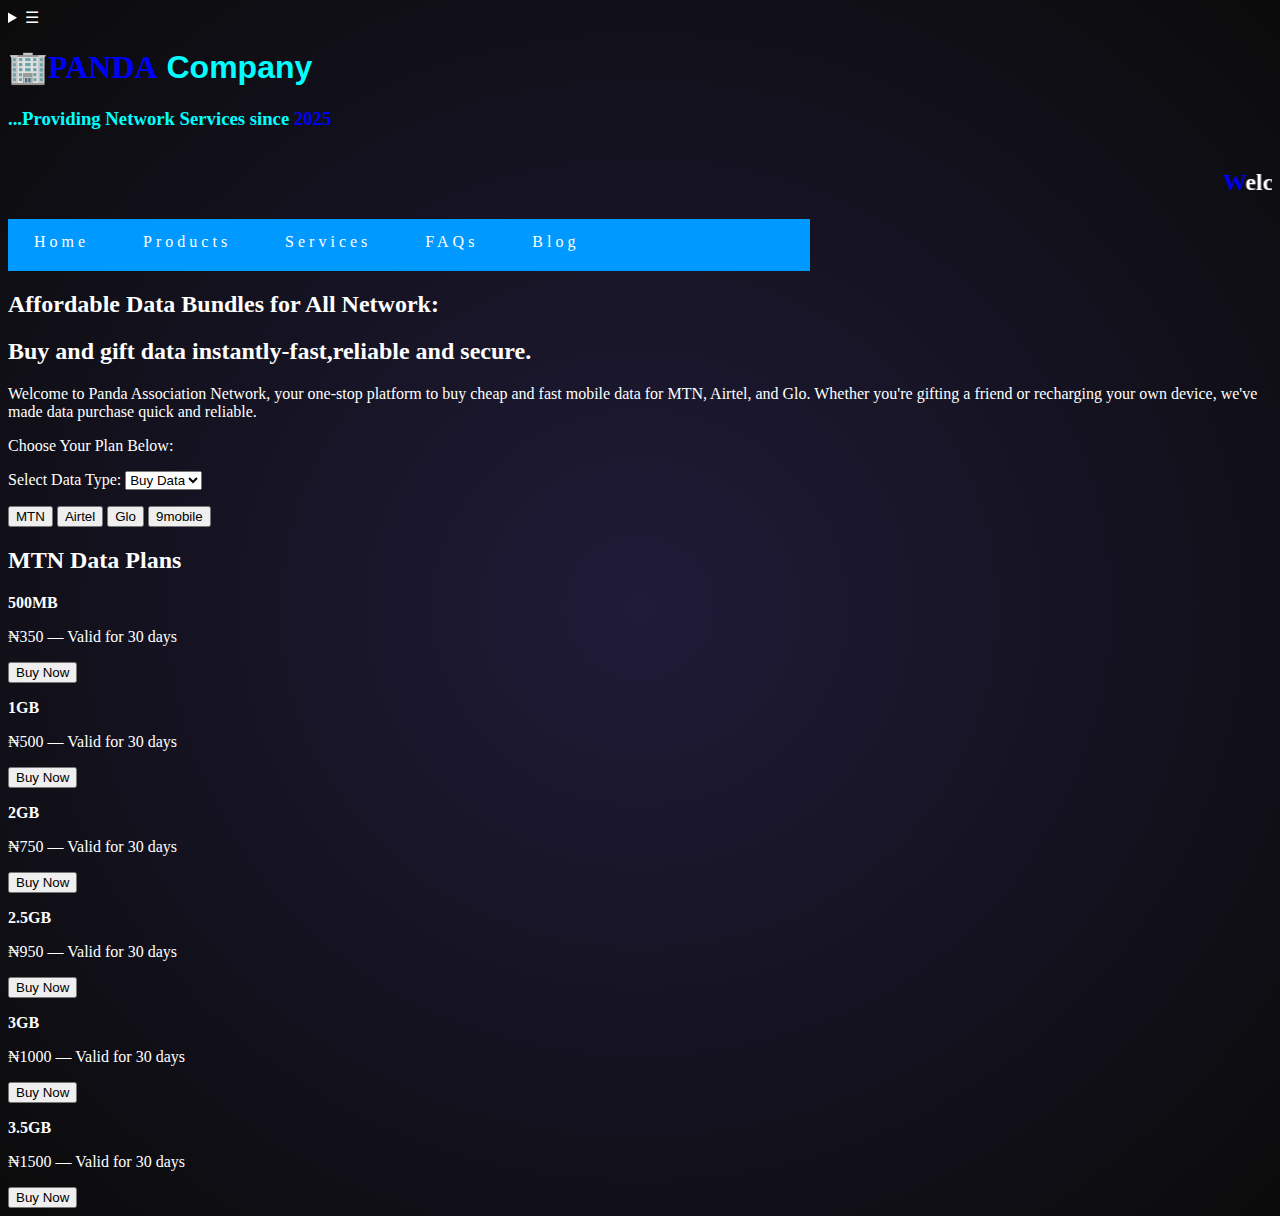
<file: mtn.html>
<!DOCTYPE html>
<html lang="en">
<head>
    <meta charset="UTF-8">
    <meta name="viewport" content="width=device-width, initial-scale=1.0">
    <title>::Rechargable Mobile Network | Products::</title>
    <link rel="stylesheet" type="text/css" href="css/style.css">

    <style type="text/css">
        body{
            font-family: cursive;
            overflow: scroll;
        }

        div{
            border: 1px solid #09F;
            height: 50px;
            width: 800px;
          
            background-color: #09F;
       
        }

        div a{
            color: #fff;
            text-decoration: none;
            font-family: Tahoma;
            letter-spacing: 4px;
            padding: 13px 25px;
            display: inline-block;
        }
        @media screen and (max-width:375px) {
            body{
                font-family: sans-serif;
            }
           div{
            width: 360px;
            height: 100px; 
            letter-spacing: 5px;   
            }
            h3{
                font-size: 17px;
            }
        }
        @media screen and (max-width:425px) {
          body{
            font-family: sans-serif;
          }
          h3{
            font-size: 17px;
          }

          div{
            width: 400px;
            height: 90px;
            letter-spacing: 5px;
          }
        }

        @media screen and (max-width:320px){
  
          h3{
            font-size: 15px;
          }

          div{
            width: 300px;
            height: 130px;
            letter-spacing: 5px;
          }
        }


        a{
            text-decoration: none;
        }

        div a:hover{
            background-color: #fff;
            color: #09F;
            text-decoration: underline;
        }

        button:hover{
            background: #09f;
            cursor: pointer;
        }

       

    </style>
</head>
<body>
  <details>
    <summary>&#9776;</summary>
    <ul>
      <li><a href="SignIn.html">Sign in</a></li>
      <li><a href="about.html">About Us</a></li>
      <li><a href="contact.html">Contact Us</a></li>
      <li><a href="#">Sign Out</a></li>
    </ul>
  </details>
    <db class="header-container">

        <db class="main-header">

        <h1><span>🏢PANDA</span> Company</h1>
    <h3>...Providing Network Services since <span>2025</span></h3>
    </db>


        <db class="mini-header">



        <marquee><h2><span>W</span>elcome <span>t</span>o <span>P</span>anda <span> A</span>ssociation<span> N</span>etwork</h2></marquee>

        </db>
        </db>
       

    <!--HORIZONTAL NAVIGATION BAR-->
    <div>
    <a href="info.html">Home</a>
    <a href="mtn.html">Products</a>
    <a href="#">Services</a>
    <a href="#">FAQs</a>
    <a href="#">Blog</a>
    </div>

   
    <h2>Affordable Data Bundles for All Network:</h2>


    <h2>Buy and gift data instantly-fast,reliable and secure.</h2>
    <p>Welcome to Panda Association Network, your one-stop platform to buy cheap and fast
        mobile data for MTN, Airtel, and Glo. Whether you're gifting a friend or recharging 
        your own device, we've made data purchase quick and reliable.</p>

    <p>Choose Your Plan Below:</p>


    <p>Select Data Type: <select name="">
                         <option>Buy Data</option>
                         <option>Gift Data</option>
    </select></p>

    <db class="network-tabs">
      <!-- Network Tabs -->
      <button onclick="window.location.href='mtn.html'">MTN</button>
      <button onclick="window.location.href='airtel.html'">Airtel</button>
      <button onclick="window.location.href='glo.html'">Glo</button>
      <button onclick="window.location.href='ninemobile.html'">9mobile</button>
    </db>
      <!-- Plan Containers -->
      <db id="mtn.html" class="plan-container">
        <h2>MTN Data Plans</h2>
        <db class="plan-card">
          <p><strong>500MB</strong></p>
          <p>₦350 — Valid for 30 days</p>
          <button>Buy Now</button>
        </db>

        <db class="plan-card">
            <p><strong>1GB</strong></p>
            <p>₦500 — Valid for 30 days</p>
            <button>Buy Now</button>
        </db>

        <db class="plan-card">
            <p><strong>2GB</strong></p>
            <p>₦750 — Valid for 30 days</p>
            <button>Buy Now</button>
      
      </db>
        <db class="plan-card">
          <p><strong>2.5GB</strong></p>
          <p>₦950 — Valid for 30 days</p>
          <button>Buy Now</button>
        </db>

        <db class="plan-card">
            <p><strong>3GB</strong></p>
            <p>₦1000 — Valid for 30 days</p>
            <button>Buy Now</button>
        </db>

          
        <db class="plan-card">
            <p><strong>3.5GB</strong></p>
            <p>₦1500 — Valid for 30 days</p>
            <button>Buy Now</button>
          </db>
      </db>
      
      


    
</body>
</html>
</file>
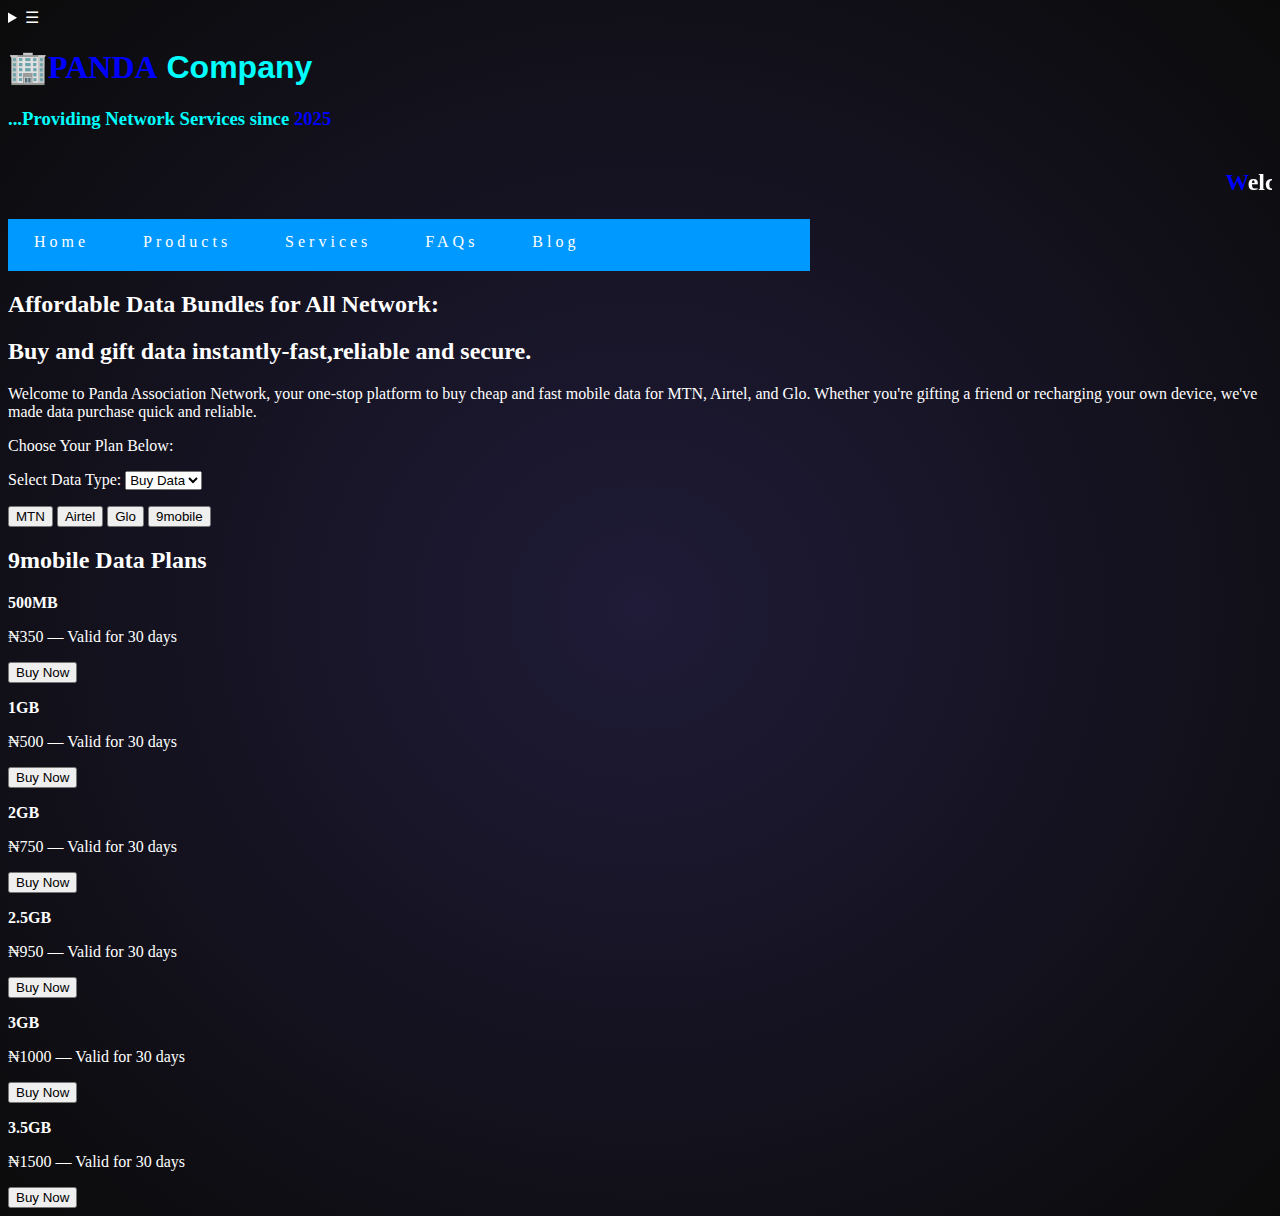
<file: ninemobile.html>
<!DOCTYPE html>
<html lang="en">
<head>
    <meta charset="UTF-8">
    <meta name="viewport" content="width=device-width, initial-scale=1.0">
    <title>::Rechargable Mobile Network | Products::</title>
    <link rel="stylesheet" type="text/css" href="css/style.css">

    <style type="text/css">
        body{
            font-family: cursive;
            overflow: scroll;
        }

        div{
            border: 1px solid #09F;
            height: 50px;
            width: 800px;
          
            background-color: #09F;
       
        }
        @media screen and (max-width:375px) {
            body{
                font-family: sans-serif;
            }
           div{
            width: 360px;
            height: 100px; 
            letter-spacing: 5px;   
            }
            h3{
                font-size: 17px;
            }
        }
        @media screen and (max-width:425px){
          body{
            font-family: sans-serif;
          }

          h3{
            font-size: 17px;
          }

          div{
            width: 400px;
            height: 90px;
            letter-spacing: 5px;
          }

          img{
            width: 200px;
          }
        }

        @media screen and (max-width:320px){
  
          h3{
            font-size: 15px;
          }

          div{
            width: 300px;
            height: 130px;
            letter-spacing: 5px;
          }
        }
          
        

        a{
            text-decoration: none;
        }

        div a{
            color: #fff;
            text-decoration: none;
            font-family: Tahoma;
            letter-spacing: 4px;
            padding: 13px 25px;
            display: inline-block;
        }

        div a:hover{
            background-color: #fff;
            color: #09F;
            text-decoration: underline;
        }

        button:hover{
            background: #09f;
            cursor: pointer;
        }

    </style>
</head>
<body>
  <details>
    <summary>&#9776;</summary>
    <ul>
      <li><a href="SignIn.html">Sign in</a></li>
      <li><a href="about.html">About Us</a></li>
      <li><a href="contact.html">Contact Us</a></li>
      <li><a href="#">Sign Out</a></li>
    </ul>
  </details>
      <db class="header-container">

        <db class="main-header">

        <h1><span>🏢PANDA</span> Company</h1>
    <h3>...Providing Network Services since <span>2025</span></h3>
    </db>


        <db class="mini-header">


        <marquee><h2><span>W</span>elcome <span>t</span>o <span>P</span>anda <span> A</span>ssociation<span> N</span>etwork</h2></marquee>

        </db>
        </db>

   
   
    <div>
    <a href="index.html">Home</a>
    <a href="mtn.html">Products</a>
    <a href="#">Services</a>
    <a href="#">FAQs</a>
    <a href="#">Blog</a>
    </div>

   
     <h2>Affordable Data Bundles for All Network:</h2>


    <h2>Buy and gift data instantly-fast,reliable and secure.</h2>
    <p>Welcome to Panda Association Network, your one-stop platform to buy cheap and fast
        mobile data for MTN, Airtel, and Glo. Whether you're gifting a friend or recharging 
        your own device, we've made data purchase quick and reliable.</p>

    <p>Choose Your Plan Below:</p>


    <p>Select Data Type: <select name="">
                         <option>Buy Data</option>
                         <option>Gift Data</option>
    </select></p>

    <db class="network-tabs">
        <!-- Network Tabs -->
        <button onclick="window.location.href='mtn.html'">MTN</button>
        <button onclick="window.location.href='airtel.html'">Airtel</button>
        <button onclick="window.location.href='glo.html'">Glo</button>
        <button onclick="window.location.href='ninemobile.html'">9mobile</button>
      </db>

      <!-- Plan Conatiners-->
      <db id="ninemobile.html" class="plan-container">
        <h2>9mobile Data Plans</h2>
        <db class="plan-card">
        <p><strong>500MB</strong></p>
        <p>₦350 — Valid for 30 days</p>
        <button>Buy Now</button>
      </db>

      <db class="plan-card">
          <p><strong>1GB</strong></p>
          <p>₦500 — Valid for 30 days</p>
          <button>Buy Now</button>
      </db>

      <db class="plan-card">
          <p><strong>2GB</strong></p>
          <p>₦750 — Valid for 30 days</p>
          <button>Buy Now</button>
    
    </db>
      <db class="plan-card">
        <p><strong>2.5GB</strong></p>
        <p>₦950 — Valid for 30 days</p>
        <button>Buy Now</button>
      </db>

      <db class="plan-card">
          <p><strong>3GB</strong></p>
          <p>₦1000 — Valid for 30 days</p>
          <button>Buy Now</button>
      </db>

        
      <db class="plan-card">
          <p><strong>3.5GB</strong></p>
          <p>₦1500 — Valid for 30 days</p>
          <button>Buy Now</button>
        </db>
    </db>
</file>
<file: css/style.css>
:root{
  color: #ffffff;
  background: radial-gradient(#1f1b38, #0b0b0b);
  

}





      

h1{
  font-family: Helvetica;

}

span{
  font-family: cursive;
  color: blue;
}
  .main-header{
  color: cyan;
}

h3{
  width: 40ch;
  font-family: cursive;
  text-wrap: nowrap;
  overflow: hidden;
  animation: typing 2s steps(50) infinite
  alternate-reverse
}

@keyframes typing{
  from{
    width: 0ch;
  }
}
</file>
<file: css/style2.css>
*{
    margin: 0;
    padding: 0;
}
.container{
    border: 1px solid cyan;
    width: 90%;
        border: 3px solid cyan;
    
    margin: auto;

}

.intruse{
    display: flex;
    justify-content: space-between;
    align-items: center;
    padding: 10px 20px;
}

.person-icon{
    position: relative;
    width: 24px;
    height: 24px;
    margin-left: auto;
}

/*Head(circle)*/
.person-icon::before{
    content: "";
    position: absolute;
    top: 2px;
    left: 6px;
    width: 12px;
    height: 12px;
    background-color: white;
    border-radius: 50%;
}

/* Shoulders(semi-oval body) */
.person-icon::after{
    content: "";
    position: absolute;
    bottom: 0;
    left: 2px;
    width: 20px;
    height: 10px;
    background-color: #333;
    border-radius: 50%/50%;
}



ul{
    list-style-type: none;
}

a{
    text-decoration: none;
}

body{
    font-family: cursive;
}

.header{

    width: 100%;
    background: linear-gradient(#e21dd8d7, #8f3a8c);
    height: 170px;
    position: relative;
}

.header .nav{
    width: 18%;
    position: absolute;
   right: 22px;
   top: 55px;
}

.nav a{
    color: #fff;
    font-size: 18px;
    letter-spacing: 2px;
    font-weight: bolder;
    display: inline-block;
    padding: 10px;
}

 .nav a :hover{
    color: #e2e2e2;
} 

.header .logo{
    position: relative;
    left: 40px;
    top: 50px;
}

.logo span a{
    color: #ffd700;
    font-family: tahoma;
    font-size: 40px;
    margin: 5px;
}

.logo h3{
    color: #fff;
    font-size: 30px;
}

.mini{
    border: 1px solid cyan;
    width: 20%;
}

.mini .mini1{
    width: 100%;
    border-bottom: 1px solid cyan;
}

.mini1 li{
    border-bottom: 1px solid thick cyan;
}

.mini1 li a{
    color: purple;
    font-weight: bolder;
    font-size: 18px;
    display: block;
    padding: 10px 20px;
}

.mini1 li a:hover{
    background-color: #8f3a8c;
    color: #fff;
    text-decoration: none;
}

.mini .mini2{
    border: 1px solid cyan;
    width: 100%;
    height: 200px;
    margin-top: 5px;
}

.main{
    width: 79%;
    border: 1px solid cyan;
    margin-left: 5px;
}

.mini, .main{
    float: left;
}

.product{
    border: 1px solid purple;
    width: 20%;
    height: 450px;
    margin: 20px 15px;
    position: relative;
    float: left;
}
.main img{
    width: 100%;
}

.call-to-action{
    background: linear-gradient(#E21DD8, #8F3A8C);
    color: #fff;
    padding: 10px;
    position: absolute;
    bottom: 5px;
    left: 5px;
}

.image{
    transition: transform 0.3s ease;
}
.image:hover{
    transform: scale(0.8);
}

 
form{
    position: relative;
    top: 50%;
    left: 50%;
    transform: translate(-50%, -50%);
    transition: all 1s;
    width: 50px;
    height: 50px;
    background: white;
    box-sizing: border-box;
    border-radius: 25px;
    border: 4px solid white;
    padding: 5px;
}


input{
    position: absolute;
    top: 0;
    left: 0;
    width: 100%;
    height: 42.5px;
    line-height: 30px;
    outline: 0;
    border: 0;
    display: none;
    font-size: 1em;
    border-radius: 20px;
    padding: 0 20px;
}
.fa{
    box-sizing: border-box;
    padding: 10px;
    width: 42.5px;
    height: 42.5px;
    position: absolute;
    top: 0;
    right: 0;
    border-radius: 50%;
    color: #8c52ff;
    text-align: center;
    font-size: 1.2em;
    transition: all 1s;
}

form:hover{
    width: 300px;
    cursor: pointer;

}

form:hover input{
    display: block;
}

form:hover .fa{
    background: #8c52ff;
    color: white;
}
</file>
